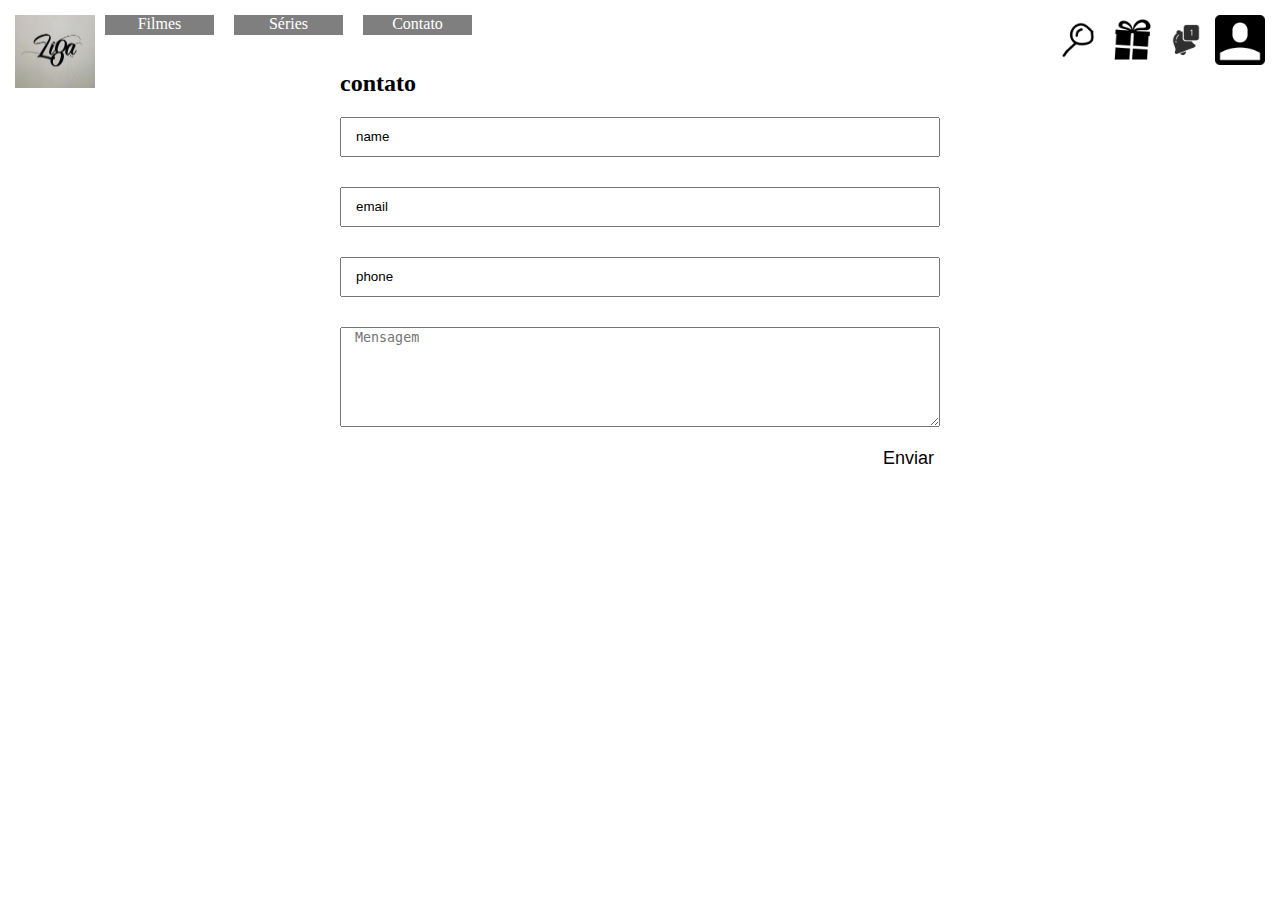
<file: contato.html>
<html>
  <head>
    <meta charset="utf-8">
    <title>Liga8, VideoZz</title>
    <link href="CSS/reset.css" rel="stylesheet">
    <link href="CSS/style.css" rel="stylesheet">
    <link href="https://fonts.googleapis.com/css2?family=Bangers&display=swap" rel="stylesheet">

  </head>
  <body>
    <div class="header">
      <div class="menu">
        <a href="index.html"><img src="IMAGE/logo.jpeg" width="80"></a>
        <ul>
          <li>
            <a href="HTML/filmes.html"> Filmes </a>
          </li>
          <li>
            <a href="HTML/series.html"> Séries </a>
          </li>
          <li>
            <a href="HTML/contato.html"> Contato </a>
          </li>
        </ul>
      </div>
      <div class="actionsMenu">
        <button class="search">
          search
        </button>
        <button class="gift">
          gift
        </button>
        <button class="notification">
          notification
        </button>
        <button class="user">
          user
        </button>
      </div>
    </div>
    <div class="contact">
      <h2>contato</h2>
      <form>
        <input type="text" value="name" placeholder="Nome" />
        <input type="text" value="email" placeholder="E-mail" />
        <input type="text" value="phone" placeholder="Telefone" />
        <textarea name="message" placeholder="Mensagem"></textarea>
        <button type="submit">Enviar</button>
      </form>
    </div>
  </body>
</html>
</file>
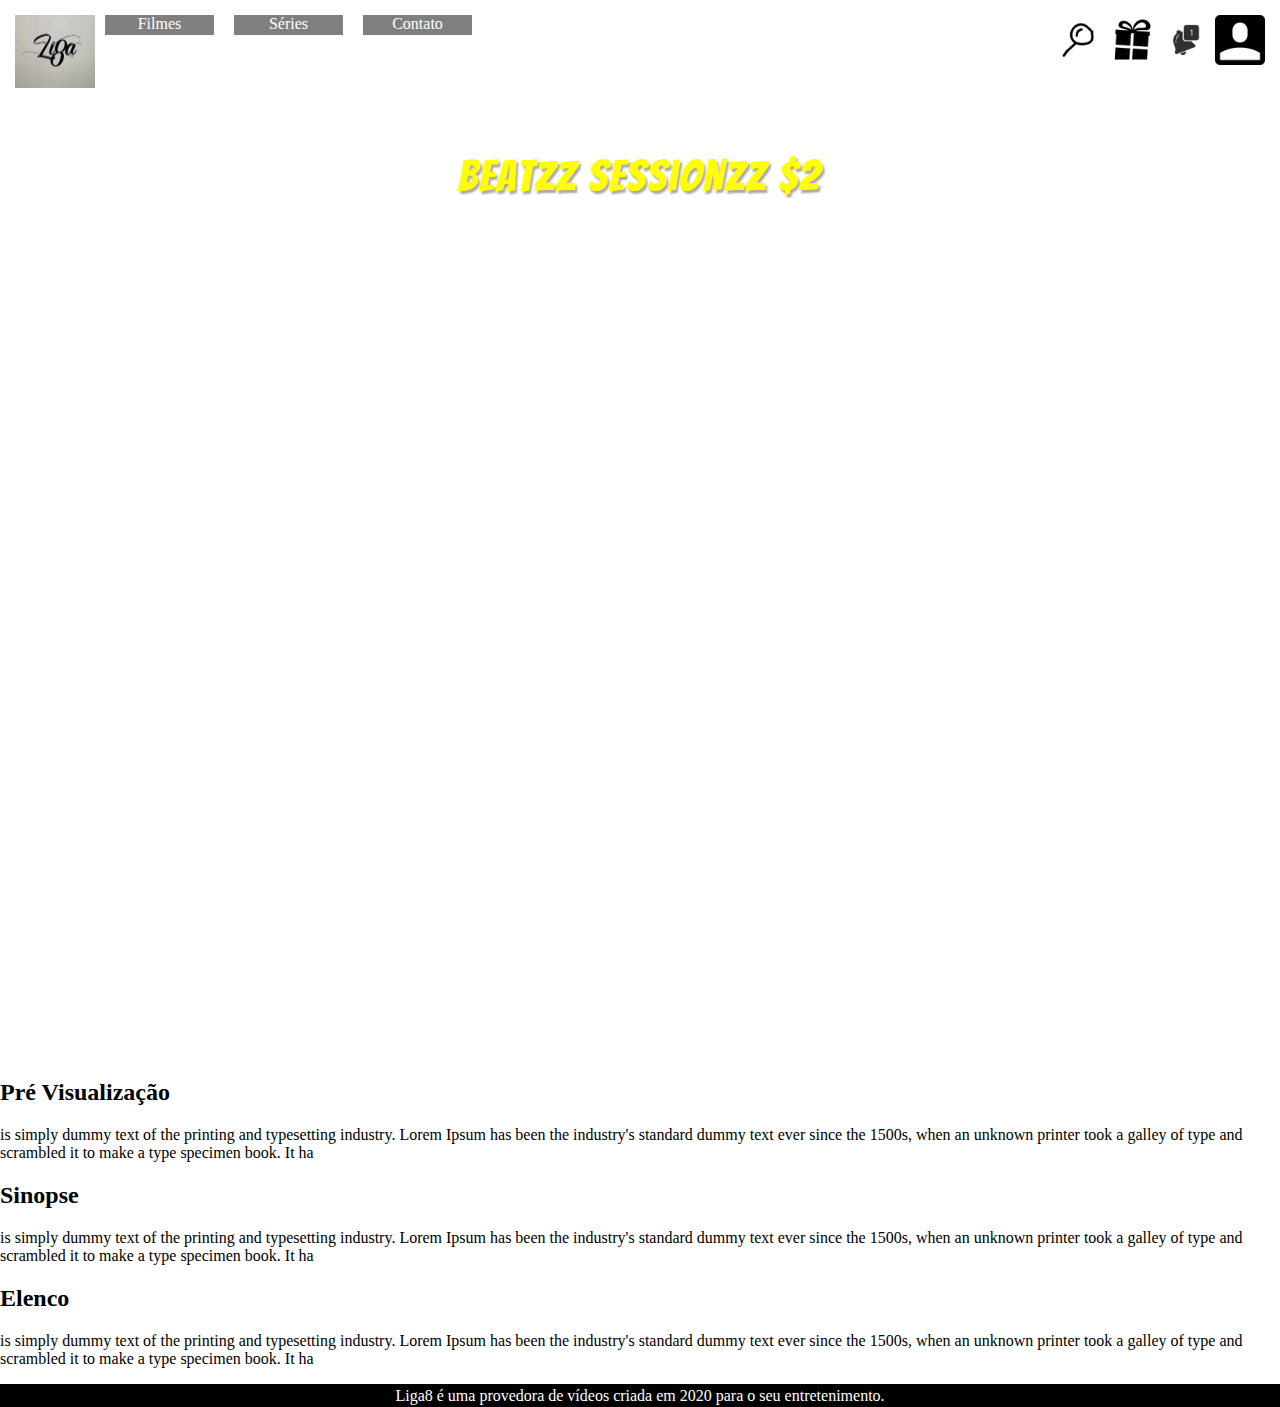
<file: videos.html>
<html>
  <head>
    <meta charset="utf-8">
    <title>Liga8, VideoZz</title>
    <link href="CSS/reset.css" rel="stylesheet">
    <link href="CSS/style.css" rel="stylesheet">
    <link href="https://fonts.googleapis.com/css2?family=Bangers&display=swap" rel="stylesheet">

  </head>
  <body>
    <div class="header">
      <div class="menu">
        <a href="index.html"><img src="IMAGE/logo.jpeg" width="80"></a>
        <ul>
          <li>
            <a href="HTML/filmes.html"> Filmes </a>
          </li>
          <li>
            <a href="HTML/series.html"> Séries </a>
          </li>
          <li>
            <a href="contato.html"> Contato </a>
          </li>
        </ul>
      </div>
      <div class="actionsMenu">
        <button class="search">
          search
        </button>
        <button class="gift">
          gift
        </button>
        <button class="notification">
          notification
        </button>
        <button class="user">
          user
        </button>
      </div>
    </div>
    <div class="title-filmes">BeatZz SessionZz $2</div>
    <div class="content-video">
      <iframe width="80%" height="90%" src="https://www.youtube.com/embed/nyq8G7GEJAY" frameborder="0" allow="accelerometer; autoplay; encrypted-media; gyroscope; picture-in-picture" allowfullscreen></iframe>
    </div>
    <div class="video-preview">
      <h2>Pré Visualização</h2>
      <p> is simply dummy text of the printing and typesetting industry. Lorem Ipsum has been the industry's standard dummy text ever since the 1500s, when an unknown printer took a galley of type and scrambled it to make a type specimen book. It ha</p>
    </div>
    <div class="video-info">
      <h2>Sinopse</h2>
      <p> is simply dummy text of the printing and typesetting industry. Lorem Ipsum has been the industry's standard dummy text ever since the 1500s, when an unknown printer took a galley of type and scrambled it to make a type specimen book. It ha</p>
    </div>
    <div class="video-info">
      <h2>Elenco</h2>
      <p> is simply dummy text of the printing and typesetting industry. Lorem Ipsum has been the industry's standard dummy text ever since the 1500s, when an unknown printer took a galley of type and scrambled it to make a type specimen book. It ha</p>
    </div>

    <div class="footer">
      Liga8 é uma provedora de vídeos criada em 2020 para o seu entretenimento.
    </div>
  </body>
</html>
</file>
<file: CSS/style.css>
.header {
  display: flex;
  height: 50px;
  padding: 15px;
  box-sizing: border-box;
  justify-content: space-between;
}
.actionsMenu button{
  width: 50px;
  height: 50px;
  background-size: cover;
  background-position: center center;
  font-size: 0;
}
.actionsMenu button.search{
  background-image: url('../IMAGE/icons/search.png');
}

.actionsMenu button.gift{
  background-image: url('../IMAGE/icons/gift.png');
}

.actionsMenu button.notification {
  background-image: url('../IMAGE/icons/notification.png');
}

.actionsMenu button.user {
  background-image: url('../IMAGE/icons/user.png');
}

.menu {
  width: 50%;
  display: flex;
}
.menu ul{
  width: 100%;
  display: flex;
}

.menu ul li{
  width:20%;
  margin: 0 10px;
  text-align: center;
  background-color: rgba(0, 0, 0, 0.5);
  display: block;
}
.menu ul li:hover{
  background-color: rgba(0, 0, 0, 1);
}
.menu ul li a{
  width: 100%;
  display: block;
}
.vantagem2{
  color:#fff;
  font-family:Consolas;
  font-size:20px;
  border: 3px solid #FFFFFF;
  box-shadow: 2px 2px 5px black;
  padding: 15px;
  background-color: #000000;
  border-radius: 10px;
  letter-spacing: 2px;
  width: 80%;
  margin: 0 auto;
  margin-top: 20px;
}
.vantagem2:hover{
background: purple;
}
.videos{
  display: flex;
}
.titles {
  margin: 50px 0;
}
.titles h3{
  width: 100%;
  font-size: 50px;
  display: block;
  text-align: center;
  color: orange;
  text-shadow: 2px 3px 2px rgba(117,114,95,0.6);
}
.video-item{
  width: 33.3%;
  margin: 1%;
  text-align: center;
}

.item-big {
  width: 50%;
}

.video-item h5{
  color: yellow;
  font-size: 22px;
  margin-bottom: 20px;
  text-shadow: 2px 3px 2px rgba(117,114,95,0.6);
}

.video-item img{
  width: 100%;
}

.title-filmes {
  font-family: 'Bangers', cursive;
  font-size: 44px;
  color: yellow;
  letter-spacing: 2px;
  margin-top: 8%;
  text-shadow: 2px 3px 2px rgba(117,114,95,0.6);
  text-align: center;
}

.title-video {
  margin-top: 20%;
  margin-left: 8%;
  text-shadow: 2px 3px 2px rgba(117,114,95,0.6);
}

.title-video a {
  width: 150px;
  height: 40px;
  border-radius: 6px;
  background-color: gray;
  opacity: .7;
  padding: 10px;
  font-family: Consolas;
  font-size: 20px;
}

.title-video a:hover{
  opacity: 1;
  font-weight: bold;
}

.title-video h2{
  font-family: 'Bangers', cursive;
  font-size: 44px;
  color: yellow;
  letter-spacing: 2px;
}

.content-banner {
  background-image: url('../IMAGE/thumbs/thumb8.png');
  width:100%;
  height: 100%;
  background-size: cover;
  background-position: center center;
}

.content-video {
  margin-top: 50px;
  text-align: center;
}

.contact {
  margin-top: 100px;
  width: 600px;
  margin: 0 auto;
}
.contact input{
  width: 100%;
  display: block;
  height: 40px;
  text-indent: 12px;
  margin-bottom: 30px;
}
.contact textarea{
  width: 100%;
  height: 100px;
  text-indent: 12px;
}
.contact button{
  margin-top: 20px;
  float: right;
  font-size: 18px;

}

.footer{
  height: 20px;
  background-color: black;
  color:white;
  text-align: center;
  padding-top: 3px;
}
</file>
